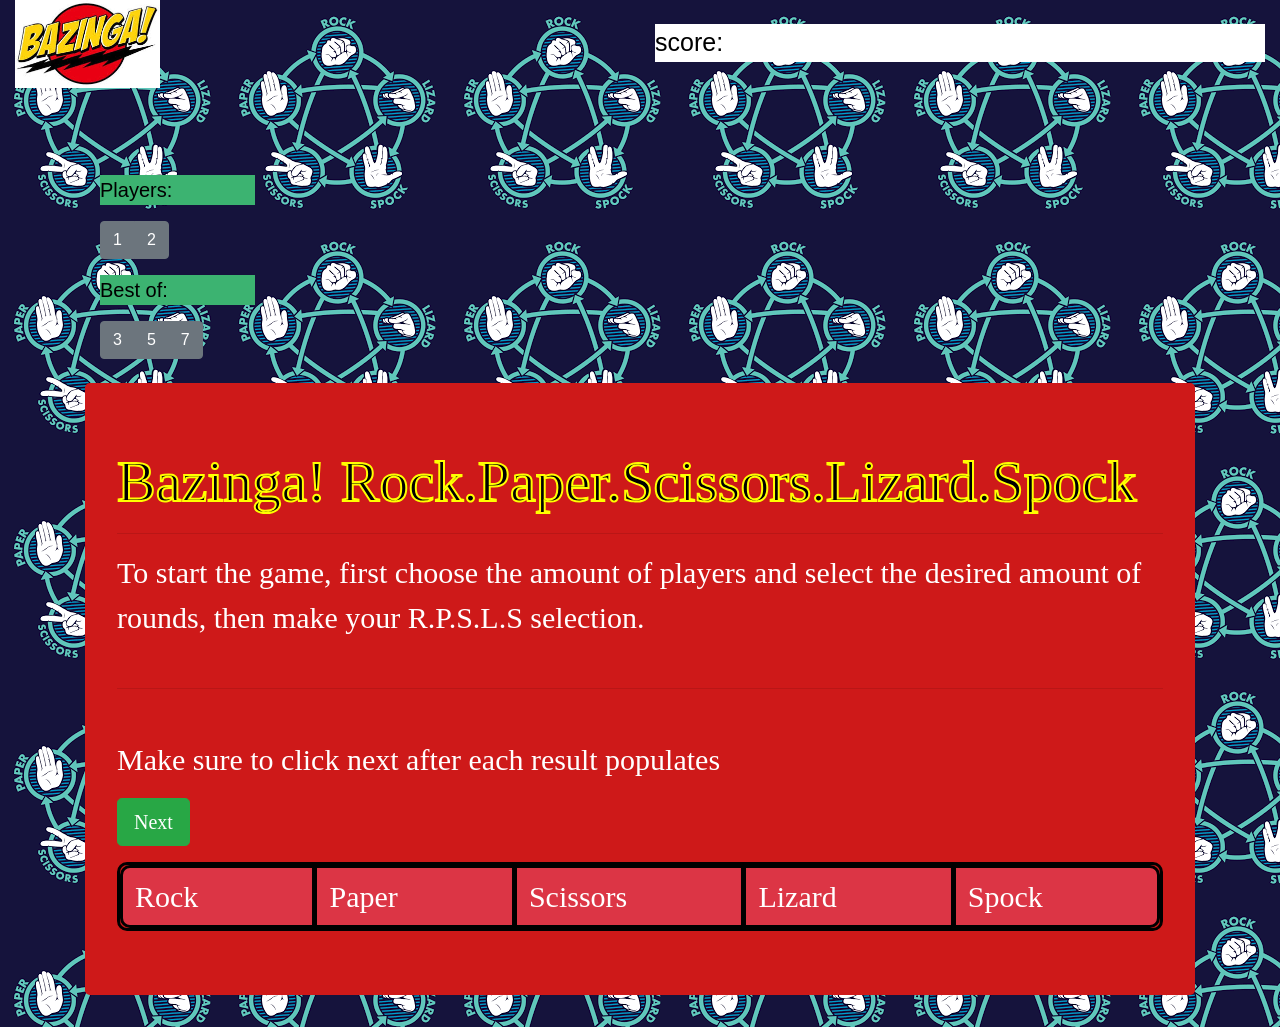
<file: RPSLS/index.html>
<!doctype html>
<html lang="en">

<head>
  <!-- Required meta tags -->
  <meta charset="utf-8">
  <meta name="viewport" content="width=device-width, initial-scale=1, shrink-to-fit=no">

  <!-- Bootstrap CSS -->
  <link rel="stylesheet" href="https://cdn.jsdelivr.net/npm/bootstrap@4.5.3/dist/css/bootstrap.min.css"
    integrity="sha384-TX8t27EcRE3e/ihU7zmQxVncDAy5uIKz4rEkgIXeMed4M0jlfIDPvg6uqKI2xXr2" crossorigin="anonymous">
  <link rel="stylesheet" href="css/styles.css">
  <title>Bazinga! RPSLS</title>
</head>

<body>
  <div class="container-fluid">
    <div class="row">
      <div class="col-6">
        <img class="The Big bang Theory Bazinga! logo" src="./images/download.jpg" height=50%>
      </div>
      <div class="col-6">
        <p class="score mt-4" id="scoreCount">score: </p>
      </div>
    </div>
  </div>
  <div class="container">
    <div class="ro">
      <div class="col-2">
        <p class="playBestOf" id="playersCount">Players:</p>
          <div class="btn-group" role="group" aria-label="Basic example">
            <button type="button" id="p1Btn" class="btn btn-secondary playBestOfBtn">1</button>
            <button type="button" id=p2Btn class="btn btn-secondary playBestOfBtn">2</button>
          </div>
        </br>
          <p class="playBestOf mt-3" id="bestOfCount">Best of:</p>
          <div class="btn-group" role="group" aria-label="Basic example">
            <button type="button" id="win3" class="btn btn-secondary playBestOfBtn">3</button>
            <button type="button" id="win5" class="btn btn-secondary playBestOfBtn">5</button>
            <button type="button" id="win7" class="btn btn-secondary playBestOfBtn">7</button>
          </div>
      </div>
    </div>
  </div>
</br>
  <div class="container bazingaFont">
    <div class="row">
      <div class="col-12">
          <div class="jumbotron videogameBG">
            <h1 class="display-4 bazingaRpsls">Bazinga! Rock.Paper.Scissors.Lizard.Spock</h1>
            <hr class="my-3">
            <p id="instructions">To start the game, first choose the amount of players and select the desired amount of rounds, then make your R.P.S.L.S selection.</p> </p>
            <hr class="my-5">
            <p class = "nextText">Make sure to click next after each result populates</p>
            <a class="btn btn-success btn-lg nextBtn" id="nextBtn" href="#" role="button">Next</a>
            </br>
            <div class="btn-group rpslsBtns mt-3" role="group" aria-label="Basic example">
              <button type="button" id="rockBtn" class="btn btn-danger rpslsBtns ">Rock</button>
              <button type="button" id="paperBtn" class="btn btn-danger rpslsBtns">Paper</button>
              <button type="button" id="scissorsBtn" class="btn btn-danger rpslsBtns">Scissors</button>
              <button type="button" id="lizardBtn" class="btn btn-danger rpslsBtns">Lizard</button>
              <button type="button" id="spockBtn" class="btn btn-danger rpslsBtns">Spock</button>
            </div>
          </div>
        </div>
      </div>
    </div>
  </div>









  <!-- Optional JavaScript; choose one of the two! -->

  <!-- Option 1: jQuery and Bootstrap Bundle (includes Popper) -->
  <script src="https://code.jquery.com/jquery-3.5.1.slim.min.js"
    integrity="sha384-DfXdz2htPH0lsSSs5nCTpuj/zy4C+OGpamoFVy38MVBnE+IbbVYUew+OrCXaRkfj"
    crossorigin="anonymous"></script>
  <script src="https://cdn.jsdelivr.net/npm/bootstrap@4.5.3/dist/js/bootstrap.bundle.min.js"
    integrity="sha384-ho+j7jyWK8fNQe+A12Hb8AhRq26LrZ/JpcUGGOn+Y7RsweNrtN/tE3MoK7ZeZDyx"
    crossorigin="anonymous"></script>
  <script type="module" src="js/script.js"></script>
  <!-- Option 2: jQuery, Popper.js, and Bootstrap JS
    <script src="https://code.jquery.com/jquery-3.5.1.slim.min.js" integrity="sha384-DfXdz2htPH0lsSSs5nCTpuj/zy4C+OGpamoFVy38MVBnE+IbbVYUew+OrCXaRkfj" crossorigin="anonymous"></script>
    <script src="https://cdn.jsdelivr.net/npm/popper.js@1.16.1/dist/umd/popper.min.js" integrity="sha384-9/reFTGAW83EW2RDu2S0VKaIzap3H66lZH81PoYlFhbGU+6BZp6G7niu735Sk7lN" crossorigin="anonymous"></script>
    <script src="https://cdn.jsdelivr.net/npm/bootstrap@4.5.3/dist/js/bootstrap.min.js" integrity="sha384-w1Q4orYjBQndcko6MimVbzY0tgp4pWB4lZ7lr30WKz0vr/aWKhXdBNmNb5D92v7s" crossorigin="anonymous"></script>
    -->
</body>

</html>
</file>
<file: RPSLS/css/styles.css>
body{
    background-image: url(../images/download.png);
}

@font-face{
    font-family:'bazingaFont';
    src:url(../fonts/badaboom_bb.zip);
}
.score{
    font-size: 25px;
    color:black;
    background-color: white;
}
.playBestOf{
    font-size: 20px;
    color:black;
    background-color: mediumseagreen;
}
.bazingaRpsls{
    font-family: 'bazingaFont';
    color: black;
    font-size: 58px;
    -webkit-text-stroke-width: 2px;
    -webkit-text-stroke-color:yellow;
}
.jumbotron{
    background-color: rgb(206, 25, 25);
}
.bazingaFont{
    font-family: 'bazingaFont';
}
.rpslsBtns{
    font-size: 30px;
    display: flex;
    justify-content:baseline;
    border:solid;
    border-color: black;
    border-radius:10px;
}

#instructions{
    color:white;
    font-size:30px;
}
.nextText{
    color:white;
    font-size:30px;
}
</file>
